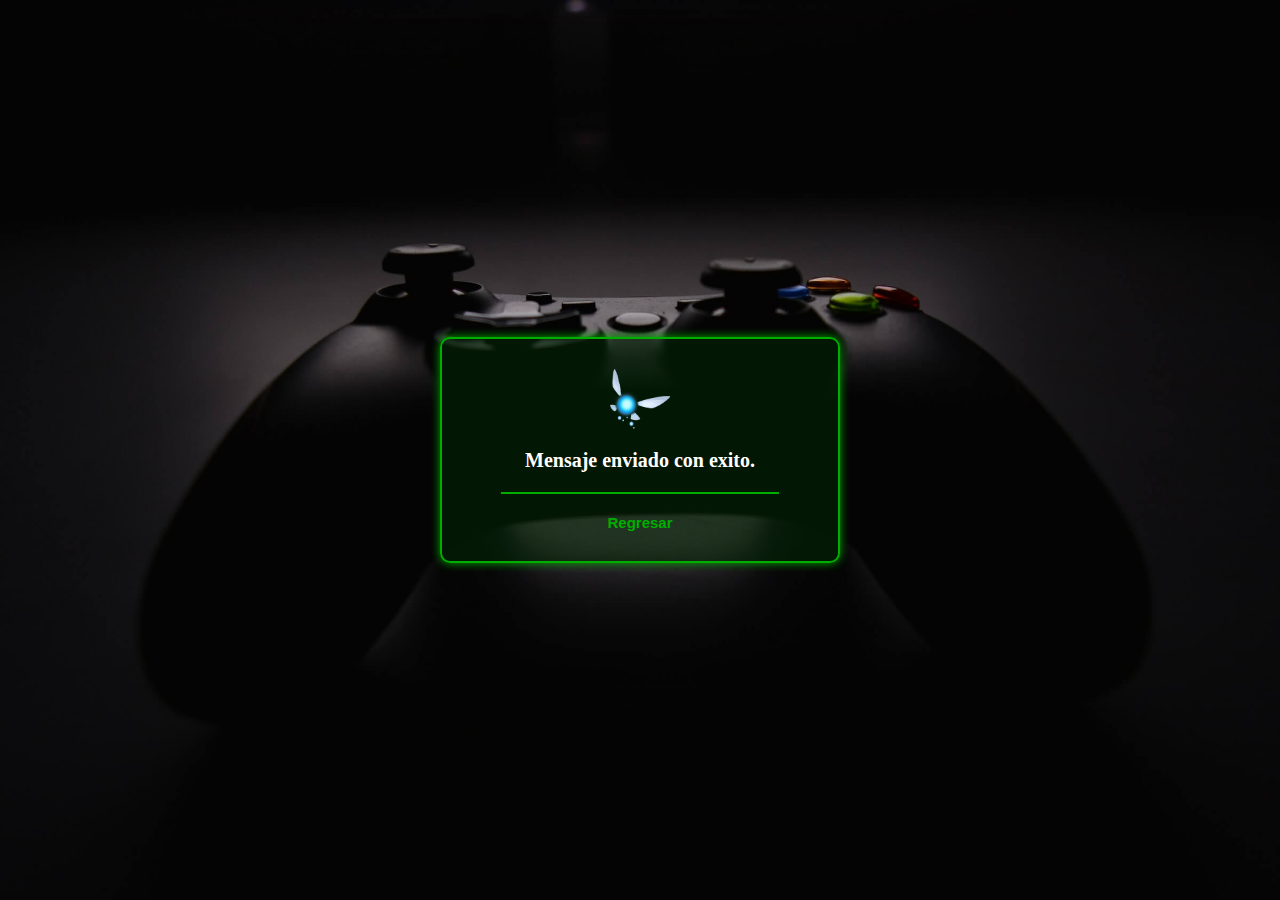
<file: enviar.html>
<!DOCTYPE html>
<html lang="en">
<head>
    <meta charset="UTF-8">
    <meta http-equiv="X-UA-Compatible" content="IE=edge">
    <meta name="viewport" content="width=device-width, initial-scale=1.0">
    <link rel="stylesheet" href="./css/main.css">
    <title>Document</title>
</head>
<body>
    <main class="main_container">
        <div class="container">
            <figure class="container_img">
                <img src="./img/ada.png" alt="ada" width="100%" height="100%">
            </figure>
            <h1 class="container_mensaje"> Mensaje enviado con exito. </h1>
            <hr class="container_linea">
            <a href="index.html"><h2 class="container_regresar"> Regresar </h2></a>
        </div>
    </main>
</body>
</html>
</file>
<file: css/main.css>
* {
  margin: 0;
  padding: 0;
  box-sizing: border-box;
  font-family: "Oswald", sans-serif;
}

html {
  scroll-behavior: smooth;
}

body {
  scroll-behavior: unset;
  background: #0c0c0c;
  background: rgb(44, 44, 44);
}

body::-webkit-scrollbar {
  width: 15px;
}

body::-webkit-scrollbar-thumb {
  background: rgb(45, 218, 45);
  border-radius: 20px;
  height: 100px;
}

body::-webkit-scrollbar-thumb:hover {
  background: rgb(2, 89, 17);
  height: 150px;
}

.grid_container {
  width: 100%;
  max-width: 1440px;
  margin: auto;
  background: #0c0c0c;
  display: grid;
  overflow: hidden;
  grid-template-columns: 1fr;
  grid-template-rows: auto;
  grid-template-areas: "grid_headerDesktop" "grid_section_one" "grid_section_two" "grid_section_three" "grid_section_four" "grid_section_five" "grid_section_contact" "grid_footer";
}
.grid_container .grid_headerDesktop {
  width: 100%;
  height: 120px;
  grid-area: grid_headerDesktop;
  overflow: hidden;
}
.grid_container .grid_section_one {
  width: 100%;
  grid-area: grid_section_one;
}
.grid_container .grid_section_two {
  width: 100%;
  background: #0c0c0c;
  grid-area: grid_section_two;
}
.grid_container .grid_section_three {
  width: 100%;
  grid-area: grid_section_three;
  background-image: url(../img/gamer2.jpg);
  background-size: 100% 100%;
  background-attachment: fixed;
}
.grid_container .grid_section_four {
  width: 100%;
  grid-area: grid_section_four;
}
.grid_container .grid_section_five {
  width: 100%;
  grid-area: grid_section_five;
}
.grid_container .grid_section_contact {
  width: 100%;
  grid-area: grid_section_contact;
}
.grid_container .grid_footer {
  width: 100%;
  grid-area: grid_footer;
}

.cont_headerDesktop {
  width: 100%;
  padding: 10px 30px;
  background: rgba(0, 0, 0, 0.8941176471);
  box-shadow: 0px 2px 10px rgb(10, 255, 10);
  z-index: 100;
  display: flex;
  flex-direction: row;
  justify-content: space-between;
  align-items: center;
  position: fixed;
  left: 0;
  top: 0;
  right: 0;
}
.cont_headerDesktop .cont_headerDesktop_logo {
  width: 230px;
  height: 100px;
  padding: 5px 0px;
}
.cont_headerDesktop .cont_headerDesktop_menu {
  width: 750px;
  padding: 5px 0px;
  display: flex;
  flex-direction: row;
  justify-content: space-around;
  align-items: center;
}
.cont_headerDesktop .cont_headerDesktop_menu .cont_headerDesktop_menu_box {
  padding: 5px;
  display: flex;
  flex-direction: row;
  justify-content: space-between;
  align-items: center;
}
.cont_headerDesktop .cont_headerDesktop_menu .cont_headerDesktop_menu_box .cont_headerDesktop_menu_li {
  width: auto;
  text-align: center;
  padding: 5px 10px;
  list-style: none;
  border-right: 1px solid white;
}
.cont_headerDesktop .cont_headerDesktop_menu .cont_headerDesktop_menu_box .cont_headerDesktop_menu_li .cont_headerDesktop_menu_li_a1 {
  text-decoration: none;
  color: #c1c1ec;
  transition: 0.3s all;
}
.cont_headerDesktop .cont_headerDesktop_menu .cont_headerDesktop_menu_box .cont_headerDesktop_menu_li .cont_headerDesktop_menu_li_a1:hover {
  color: greenyellow;
}
.cont_headerDesktop .cont_headerDesktop_menu .cont_headerDesktop_menu_box .cont_headerDesktop_menu_li .cont_headerDesktop_menu_li_a2 {
  text-decoration: none;
  color: #c1c1ec;
  transition: 0.3s all;
}
.cont_headerDesktop .cont_headerDesktop_menu .cont_headerDesktop_menu_box .cont_headerDesktop_menu_li .cont_headerDesktop_menu_li_a2:hover {
  color: orange;
}
.cont_headerDesktop .cont_headerDesktop_menu .cont_headerDesktop_menu_box .cont_headerDesktop_menu_li .cont_headerDesktop_menu_li_a3 {
  text-decoration: none;
  color: #c1c1ec;
  transition: 0.3s all;
}
.cont_headerDesktop .cont_headerDesktop_menu .cont_headerDesktop_menu_box .cont_headerDesktop_menu_li .cont_headerDesktop_menu_li_a3:hover {
  color: rgb(53, 177, 215);
}
.cont_headerDesktop .cont_headerDesktop_menu .cont_headerDesktop_menu_box .cont_headerDesktop_menu_li .cont_headerDesktop_menu_li_a4 {
  text-decoration: none;
  color: #c1c1ec;
  transition: 0.3s all;
}
.cont_headerDesktop .cont_headerDesktop_menu .cont_headerDesktop_menu_box .cont_headerDesktop_menu_li .cont_headerDesktop_menu_li_a4:hover {
  color: rgb(250, 26, 26);
}
.cont_headerDesktop .cont_headerDesktop_menu .cont_headerDesktop_menu_box .cont_headerDesktop_menu_li .cont_headerDesktop_menu_li_a5 {
  text-decoration: none;
  color: #c1c1ec;
  transition: 0.3s all;
}
.cont_headerDesktop .cont_headerDesktop_menu .cont_headerDesktop_menu_box .cont_headerDesktop_menu_li .cont_headerDesktop_menu_li_a5:hover {
  color: rgb(153, 19, 173);
}
.cont_headerDesktop .cont_headerDesktop_menu .cont_headerDesktop_menu_box .cont_headerDesktop_menu_li .cont_headerDesktop_menu_li_a6 {
  text-decoration: none;
  color: #c1c1ec;
  transition: 0.3s all;
}
.cont_headerDesktop .cont_headerDesktop_menu .cont_headerDesktop_menu_box .cont_headerDesktop_menu_li .cont_headerDesktop_menu_li_a6:hover {
  color: rgb(39, 74, 141);
}
.cont_headerDesktop .cont_headerDesktop_menu .cont_headerDesktop_menu_box .cont_headerDesktop_menu_icon {
  width: 30px;
  height: 30px;
  margin-left: 5px;
  display: flex;
  justify-content: center;
  align-items: center;
}
.cont_headerDesktop .cont_headerDesktop_button {
  width: 130px;
  padding: 10px 0px;
  background: black;
  color: white;
  border-radius: 10px;
  border: none;
  border-left: 2px solid #00ae00;
  border-right: 2px solid #00ae00;
  transition: 0.5s all;
  transition-delay: 0.2s;
}
.cont_headerDesktop .cont_headerDesktop_button:hover {
  background: #00ae00;
  cursor: pointer;
}
.cont_headerDesktop .cont_headerDesktop_btnRes {
  display: none;
}

/********************************************/
/*******************/
/*******************/
@media (min-width: 900px) and (max-width: 1024px) {
  .cont_headerDesktop {
    padding: 10px;
  }
  .cont_headerDesktop .cont_headerDesktop_logo {
    width: 180px;
    height: 90px;
    padding: 5px 0px;
  }
  .cont_headerDesktop .cont_headerDesktop_menu {
    width: auto;
    padding: 5px;
    display: flex;
    flex-direction: row;
    justify-content: space-around;
    align-items: center;
  }
  .cont_headerDesktop .cont_headerDesktop_menu .cont_headerDesktop_menu_box {
    padding: 5px;
    display: flex;
    flex-direction: row;
    justify-content: space-between;
    align-items: center;
  }
  .cont_headerDesktop .cont_headerDesktop_menu .cont_headerDesktop_menu_box .cont_headerDesktop_menu_li {
    width: auto;
    text-align: center;
    padding: 5px 10px;
    list-style: none;
    border-right: 1px solid white;
  }
  .cont_headerDesktop .cont_headerDesktop_menu .cont_headerDesktop_menu_box .cont_headerDesktop_menu_li .cont_headerDesktop_menu_li_a1 {
    text-decoration: none;
    color: #c1c1ec;
    transition: 0.3s all;
  }
  .cont_headerDesktop .cont_headerDesktop_menu .cont_headerDesktop_menu_box .cont_headerDesktop_menu_li .cont_headerDesktop_menu_li_a2 {
    text-decoration: none;
    color: #c1c1ec;
    transition: 0.3s all;
  }
  .cont_headerDesktop .cont_headerDesktop_menu .cont_headerDesktop_menu_box .cont_headerDesktop_menu_li .cont_headerDesktop_menu_li_a3 {
    text-decoration: none;
    color: #c1c1ec;
    transition: 0.3s all;
  }
  .cont_headerDesktop .cont_headerDesktop_menu .cont_headerDesktop_menu_box .cont_headerDesktop_menu_li .cont_headerDesktop_menu_li_a4 {
    text-decoration: none;
    color: #c1c1ec;
    transition: 0.3s all;
  }
  .cont_headerDesktop .cont_headerDesktop_menu .cont_headerDesktop_menu_box .cont_headerDesktop_menu_li .cont_headerDesktop_menu_li_a5 {
    text-decoration: none;
    color: #c1c1ec;
    transition: 0.3s all;
  }
  .cont_headerDesktop .cont_headerDesktop_menu .cont_headerDesktop_menu_box .cont_headerDesktop_menu_li .cont_headerDesktop_menu_li_a6 {
    text-decoration: none;
    color: #c1c1ec;
    transition: 0.3s all;
  }
  .cont_headerDesktop .cont_headerDesktop_menu .cont_headerDesktop_menu_box .cont_headerDesktop_menu_icon {
    width: 30px;
    height: 30px;
    margin-left: 5px;
    display: flex;
    justify-content: center;
    align-items: center;
  }
  .cont_headerDesktop .cont_headerDesktop_button {
    display: none;
  }
}
/********************************************/
/*******************/
/*******************/
@media (min-width: 320px) and (max-width: 899px) {
  .cont_headerDesktop {
    padding: 10px;
    position: fixed;
  }
  .cont_headerDesktop .cont_headerDesktop_logo {
    width: 180px;
    height: 90px;
    padding: 5px 0px;
  }
  .cont_headerDesktop .cont_headerDesktop_menu {
    width: 100%;
    height: 83vh;
    padding: 20px 0px;
    display: flex;
    flex-direction: column;
    justify-content: space-around;
    align-items: center;
    position: absolute;
    top: 110px;
    left: -100%;
    z-index: 1000;
    background: rgba(0, 0, 0, 0.8941176471);
    transition: 0.5s all;
    opacity: 0;
  }
  .cont_headerDesktop .cont_headerDesktop_menu .cont_headerDesktop_menu_box {
    width: 100%;
    height: 20vh;
    display: flex;
    flex-direction: row;
    margin-bottom: 5px;
    flex-direction: row-reverse;
    justify-content: center;
    align-items: center;
    padding: 5px;
  }
  .cont_headerDesktop .cont_headerDesktop_menu .cont_headerDesktop_menu_box .cont_headerDesktop_menu_li {
    width: 150px;
    text-align: center;
    padding: 5px 10px;
    list-style: none;
    border-right: 3px solid white;
    background: linear-gradient(green, black);
    border-radius: 10px;
    border: none;
    margin-left: 10px;
  }
  .cont_headerDesktop .cont_headerDesktop_menu .cont_headerDesktop_menu_box .cont_headerDesktop_menu_li .cont_headerDesktop_menu_li_a1 {
    text-decoration: none;
    color: #c1c1ec;
    transition: 0.3s all;
  }
  .cont_headerDesktop .cont_headerDesktop_menu .cont_headerDesktop_menu_box .cont_headerDesktop_menu_li .cont_headerDesktop_menu_li_a2 {
    text-decoration: none;
    color: #c1c1ec;
    transition: 0.3s all;
  }
  .cont_headerDesktop .cont_headerDesktop_menu .cont_headerDesktop_menu_box .cont_headerDesktop_menu_li .cont_headerDesktop_menu_li_a3 {
    text-decoration: none;
    color: #c1c1ec;
    transition: 0.3s all;
  }
  .cont_headerDesktop .cont_headerDesktop_menu .cont_headerDesktop_menu_box .cont_headerDesktop_menu_li .cont_headerDesktop_menu_li_a4 {
    text-decoration: none;
    color: #c1c1ec;
    transition: 0.3s all;
  }
  .cont_headerDesktop .cont_headerDesktop_menu .cont_headerDesktop_menu_box .cont_headerDesktop_menu_li .cont_headerDesktop_menu_li_a5 {
    text-decoration: none;
    color: #c1c1ec;
    transition: 0.3s all;
  }
  .cont_headerDesktop .cont_headerDesktop_menu .cont_headerDesktop_menu_box .cont_headerDesktop_menu_li .cont_headerDesktop_menu_li_a6 {
    text-decoration: none;
    color: #c1c1ec;
    transition: 0.3s all;
  }
  .cont_headerDesktop .cont_headerDesktop_menu .cont_headerDesktop_menu_box .cont_headerDesktop_menu_icon {
    width: 30px;
    height: 30px;
    margin-left: 5px;
    display: flex;
    justify-content: center;
    align-items: center;
  }
  .cont_headerDesktop .cont_headerDesktop_menu_JS {
    left: 0;
    opacity: 1;
  }
  .cont_headerDesktop .cont_headerDesktop_button {
    width: 60px;
    display: block;
  }
  .cont_headerDesktop .cont_headerDesktop_btnRes {
    display: block;
  }
}
.cont_sectionOne {
  width: 100%;
  height: 850px;
  position: relative;
  overflow: hidden;
}
.cont_sectionOne .cont_sectionOne_fondo {
  width: 100%;
  height: 100%;
  background-image: url(../img/fondo_videos.jpg);
  background-size: 100% 100%;
  background-attachment: fixed;
}
.cont_sectionOne .cont_sectionOne_opacity {
  width: 100%;
  height: 100%;
  background: rgba(0, 0, 0, 0.662);
  position: absolute;
  top: 0;
  padding: 80px 0px;
}
.cont_sectionOne .cont_sectionOne_opacity .cont_sectionOne_opacity_title {
  width: 80%;
  padding: 10px 0px;
  text-align: center;
  margin: auto;
  color: rgba(51, 239, 37, 0.824);
  font-family: "Orbitron", sans-serif;
  font-size: 200px;
  line-height: 160px;
  text-shadow: 2px 7px 3px rgba(8, 8, 8, 0.737);
}
.cont_sectionOne .cont_sectionOne_opacity .cont_sectionOne_opacity_parrafo {
  margin: 50px auto;
  width: 70%;
  color: rgb(255, 255, 255);
  text-align: center;
  font-family: "Orbitron", sans-serif;
  font-weight: 400;
  font-size: 25px;
  animation-duration: 1s;
  animation-delay: 0.5s;
}
.cont_sectionOne .cont_sectionOne_opacity .cont_sectionOne_opacity_parrafo .as {
  color: #00ae00;
  font-family: "Orbitron", sans-serif;
}
.cont_sectionOne .cont_sectionOne_opacity .cont_sectionOne_opacity_iconos {
  width: 18%;
  padding: 5px 0px;
  margin: auto;
  display: flex;
  flex-direction: row;
  justify-content: space-around;
  align-items: center;
}
.cont_sectionOne .cont_sectionOne_opacity .cont_sectionOne_opacity_iconos .cont_sectionOne_opacity_iconos_circle {
  width: 40px;
  height: 40px;
  border-radius: 50%;
  transition: 0.2s linear;
  animation-delay: 0.5s;
}
.cont_sectionOne .cont_sectionOne_opacity .cont_sectionOne_opacity_iconos .cont_sectionOne_opacity_iconos_circle:hover {
  box-shadow: 0px 0px 10px rgb(0, 217, 246);
}
.cont_sectionOne .cont_sectionOne_opacity .cont_sectionOne_opacity_recta {
  width: 100%;
  position: absolute;
  bottom: -5px;
}

/***************************************/
/***********************/
/**************************************/
@media (min-width: 900px) and (max-width: 1024px) {
  .cont_sectionOne {
    width: 100%;
    height: 850px;
    position: relative;
    overflow: hidden;
  }
  .cont_sectionOne .cont_sectionOne_fondo {
    width: 100%;
    height: 100%;
    background-image: url(../img/fondo_videos.jpg);
    background-size: 100% 100%;
    background-attachment: fixed;
  }
  .cont_sectionOne .cont_sectionOne_opacity {
    width: 100%;
    height: 100%;
    background: rgba(0, 0, 0, 0.662);
    position: absolute;
    top: 0;
    padding: 80px 0px;
  }
  .cont_sectionOne .cont_sectionOne_opacity .cont_sectionOne_opacity_title {
    font-size: 180px;
    width: 100%;
    padding: 10px 0px;
    text-align: center;
    margin: auto;
    line-height: 160px;
  }
  .cont_sectionOne .cont_sectionOne_opacity .cont_sectionOne_opacity_parrafo {
    margin: 40px auto;
    width: 70%;
    text-align: center;
    font-size: 25px;
  }
  .cont_sectionOne .cont_sectionOne_opacity .cont_sectionOne_opacity_iconos {
    width: 20%;
    padding: 5px 0px;
    margin: auto;
    display: flex;
    flex-direction: row;
    justify-content: space-around;
    align-items: center;
  }
  .cont_sectionOne .cont_sectionOne_opacity .cont_sectionOne_opacity_iconos .cont_sectionOne_opacity_iconos_circle {
    width: 35px;
    height: 35px;
    border-radius: 50%;
  }
  .cont_sectionOne .cont_sectionOne_opacity .cont_sectionOne_opacity_recta {
    width: 100%;
    position: absolute;
    bottom: -5px;
  }
}
/***************************************/
/***********************/
/**************************************/
@media (min-width: 641px) and (max-width: 899px) {
  .cont_sectionOne {
    width: 100%;
    height: 650px;
    position: relative;
  }
  .cont_sectionOne .cont_sectionOne_fondo {
    width: 100%;
    height: 100%;
    background-image: url(../img/fondo_videos.jpg);
    background-size: 100% 100%;
  }
  .cont_sectionOne .cont_sectionOne_opacity {
    width: 100%;
    height: 100%;
    padding: 60px 0px;
    background: rgba(0, 0, 0, 0.662);
    position: absolute;
    top: 0;
  }
  .cont_sectionOne .cont_sectionOne_opacity .cont_sectionOne_opacity_title {
    font-size: 130px;
    width: 100%;
    padding: 10px 0px;
    text-align: center;
    margin: auto;
    line-height: 110px;
  }
  .cont_sectionOne .cont_sectionOne_opacity .cont_sectionOne_opacity_parrafo {
    margin: 40px auto;
    width: 70%;
    text-align: center;
    font-size: 20px;
  }
  .cont_sectionOne .cont_sectionOne_opacity .cont_sectionOne_opacity_iconos {
    width: 20%;
    padding: 5px 0px;
    margin: auto;
    display: flex;
    flex-direction: row;
    justify-content: space-around;
    align-items: center;
  }
  .cont_sectionOne .cont_sectionOne_opacity .cont_sectionOne_opacity_iconos .cont_sectionOne_opacity_iconos_circle {
    width: 30px;
    height: 30px;
    border-radius: 50%;
  }
  .cont_sectionOne .cont_sectionOne_opacity .cont_sectionOne_opacity_recta {
    width: 100%;
    position: absolute;
    bottom: -5px;
  }
}
/***************************************/
/***********************/
/**************************************/
@media (min-width: 481px) and (max-width: 640px) {
  .cont_sectionOne {
    width: 100%;
    height: 600px;
    position: relative;
  }
  .cont_sectionOne .cont_sectionOne_fondo {
    width: 100%;
    height: 100%;
    background-image: url(../img/fondo_videos.jpg);
    background-size: 100% 100%;
  }
  .cont_sectionOne .cont_sectionOne_opacity {
    width: 100%;
    height: 100%;
    padding: 60px 0px;
    background: rgba(0, 0, 0, 0.662);
    position: absolute;
    top: 0;
  }
  .cont_sectionOne .cont_sectionOne_opacity .cont_sectionOne_opacity_title {
    font-size: 90px;
    width: 100%;
    padding: 10px 0px;
    text-align: center;
    margin: auto;
    line-height: 80px;
  }
  .cont_sectionOne .cont_sectionOne_opacity .cont_sectionOne_opacity_parrafo {
    margin: 30px auto;
    width: 70%;
    text-align: center;
    font-size: 16px;
  }
  .cont_sectionOne .cont_sectionOne_opacity .cont_sectionOne_opacity_iconos {
    width: 30%;
    padding: 5px 0px;
    margin: auto;
    display: flex;
    flex-direction: row;
    justify-content: space-around;
    align-items: center;
  }
  .cont_sectionOne .cont_sectionOne_opacity .cont_sectionOne_opacity_iconos .cont_sectionOne_opacity_iconos_circle {
    width: 28px;
    height: 28px;
    border-radius: 50%;
  }
  .cont_sectionOne .cont_sectionOne_opacity .cont_sectionOne_opacity_recta {
    width: 100%;
    position: absolute;
    bottom: -5px;
  }
}
/***************************************/
/***********************/
/**************************************/
@media (min-width: 320px) and (max-width: 480px) {
  .cont_sectionOne {
    width: 100%;
    height: 600px;
    position: relative;
  }
  .cont_sectionOne .cont_sectionOne_fondo {
    width: 100%;
    height: 100%;
    background-image: url(../img/fondo_videos.jpg);
    background-size: 100% 100%;
  }
  .cont_sectionOne .cont_sectionOne_opacity {
    width: 100%;
    height: 100%;
    padding: 60px 0px;
    background: rgba(0, 0, 0, 0.662);
    position: absolute;
    top: 0;
  }
  .cont_sectionOne .cont_sectionOne_opacity .cont_sectionOne_opacity_title {
    font-size: 70px;
    width: 100%;
    padding: 10px 0px;
    text-align: center;
    margin: auto;
    line-height: 60px;
  }
  .cont_sectionOne .cont_sectionOne_opacity .cont_sectionOne_opacity_parrafo {
    margin: 20px auto;
    width: 70%;
    text-align: center;
    font-size: 16px;
  }
  .cont_sectionOne .cont_sectionOne_opacity .cont_sectionOne_opacity_iconos {
    width: 40%;
    padding: 5px 0px;
    margin: auto;
    display: flex;
    flex-direction: row;
    justify-content: space-around;
    align-items: center;
  }
  .cont_sectionOne .cont_sectionOne_opacity .cont_sectionOne_opacity_iconos .cont_sectionOne_opacity_iconos_circle {
    width: 28px;
    height: 28px;
    border-radius: 50%;
  }
  .cont_sectionOne .cont_sectionOne_opacity .cont_sectionOne_opacity_recta {
    width: 100%;
    position: absolute;
    bottom: -5px;
  }
}
.contSectionTwo {
  width: 90%;
  margin: auto;
  padding: 10px 0px;
  background: #0c0c0c;
  display: flex;
  flex-direction: row;
  flex-wrap: wrap;
  justify-content: space-between;
  align-items: center;
  overflow: hidden;
  position: relative;
}
.contSectionTwo .contSectionTwo_left {
  width: 480px;
  padding: 10px 0px;
  height: 500px;
  position: relative;
}
.contSectionTwo .contSectionTwo_left .contSectionTwo_left_title {
  font-family: "Orbitron", sans-serif;
  font-weight: 700;
  font-size: 70px;
  position: relative;
  z-index: 10;
  line-height: 65px;
  color: rgb(251, 33, 33);
  animation-duration: 1s;
  animation-delay: 0.2s;
}
.contSectionTwo .contSectionTwo_left .contSectionTwo_left_parrafo {
  margin-top: 60px;
  color: rgb(255, 255, 255);
  position: relative;
  z-index: 10;
  font-family: "Orbitron", sans-serif;
  font-weight: 400;
  animation-duration: 1s;
  animation-delay: 0.5s;
  font-size: 20px;
  line-height: 30px;
}
.contSectionTwo .contSectionTwo_left .contSectionTwo_left_buton {
  margin-top: 50px;
  width: 250px;
  padding: 10px 0px;
  border: none;
  background: rgb(28, 222, 20);
  background: linear-gradient(120deg, rgb(28, 222, 20) 4%, rgba(2, 1, 20, 0.8608485631) 56%);
  border-radius: 20px;
  position: relative;
  z-index: 10;
  display: flex;
  justify-content: center;
  align-items: center;
  transition: 0.5s all;
  animation-duration: 1s;
  animation-delay: 0.9s;
}
.contSectionTwo .contSectionTwo_left .contSectionTwo_left_buton .text {
  color: white;
  text-transform: uppercase;
  text-decoration: none;
}
.contSectionTwo .contSectionTwo_left .contSectionTwo_left_buton .imgh {
  margin-left: 10px;
  width: 25px;
  height: 25px;
}
.contSectionTwo .contSectionTwo_left .contSectionTwo_left_buton:hover {
  background: rgb(2, 1, 20);
  background: linear-gradient(120deg, rgba(2, 1, 20, 0.8608485631) 47%, rgb(28, 222, 20) 66%);
  cursor: pointer;
}
.contSectionTwo .contSectionTwo_left .contSectionTwo_amarillo {
  position: absolute;
  top: 50px;
  left: calc(50% - 50px);
  width: 100px;
  height: 100px;
  transition: 0.5s all;
  border-radius: 50%;
  animation: brillarAmarillo;
  animation-duration: 3s;
  animation-timing-function: ease-in-out;
  animation-fill-mode: both;
  animation-iteration-count: infinite;
  animation-direction: alternate;
}
@keyframes brillarAmarillo {
  0% {
    box-shadow: 0px 0px 10px rgb(255, 255, 0);
  }
  100% {
    box-shadow: 0px 0px 50px rgb(255, 255, 0);
  }
}
.contSectionTwo .contSectionTwo_left .contSectionTwo_violeta {
  position: absolute;
  top: 120px;
  left: 50px;
  width: 100px;
  height: 100px;
  border-radius: 50%;
  animation: brillarVioleta;
  animation-duration: 5s;
  animation-timing-function: ease-in-out;
  animation-fill-mode: both;
  animation-iteration-count: infinite;
  animation-direction: alternate;
}
@keyframes brillarVioleta {
  0% {
    box-shadow: 0px 0px 10px rgb(255, 42, 255);
  }
  100% {
    box-shadow: 0px 0px 50px rgb(255, 0, 255);
  }
}
.contSectionTwo .contSectionTwo_left .contSectionTwo_naranja {
  position: absolute;
  bottom: 120px;
  left: 50px;
  width: 100px;
  height: 100px;
  border-radius: 50%;
  animation: brillarNaranja;
  animation-duration: 4s;
  animation-timing-function: ease-in-out;
  animation-fill-mode: both;
  animation-iteration-count: infinite;
  animation-direction: alternate;
}
@keyframes brillarNaranja {
  0% {
    box-shadow: 0px 0px 10px rgb(255, 166, 0);
  }
  100% {
    box-shadow: 0px 0px 50px rgb(255, 166, 0);
  }
}
.contSectionTwo .contSectionTwo_left .contSectionTwo_verde {
  position: absolute;
  right: 50px;
  top: 120px;
  width: 100px;
  height: 100px;
  border-radius: 50%;
  animation: brillarVerde;
  animation-duration: 1s;
  animation-timing-function: ease-in-out;
  animation-fill-mode: both;
  animation-iteration-count: infinite;
  animation-direction: alternate;
}
@keyframes brillarVerde {
  0% {
    box-shadow: 0px 0px 10px rgb(0, 255, 0);
  }
  100% {
    box-shadow: 0px 0px 50px green;
  }
}
.contSectionTwo .contSectionTwo_left .contSectionTwo_rojo {
  position: absolute;
  right: 50px;
  bottom: 120px;
  width: 100px;
  height: 100px;
  border-radius: 50%;
  animation: brillarRojo;
  animation-duration: 4s;
  animation-timing-function: ease-in-out;
  animation-fill-mode: both;
  animation-iteration-count: infinite;
  animation-direction: alternate;
}
@keyframes brillarRojo {
  0% {
    box-shadow: 0px 0px 10px rgb(255, 0, 0);
  }
  100% {
    box-shadow: 0px 0px 50px rgb(167, 0, 0);
  }
}
.contSectionTwo .contSectionTwo_left .contSectionTwo_azul {
  position: absolute;
  left: calc(50% - 50px);
  bottom: 50px;
  width: 100px;
  height: 100px;
  border-radius: 50%;
  animation: brillarAzul;
  animation-duration: 1.5s;
  animation-timing-function: ease-in-out;
  animation-fill-mode: both;
  animation-iteration-count: infinite;
  animation-direction: alternate;
}
@keyframes brillarAzul {
  0% {
    box-shadow: 0px 0px 10px blue;
  }
  100% {
    box-shadow: 0px 0px 50px blue;
  }
}
.contSectionTwo .contSectionTwo_right {
  width: 600px;
  height: 100%;
  padding: 10px 0px;
  position: relative;
  z-index: 10;
}
.contSectionTwo .contSectionTwo_right .contSectionTwo_right_image {
  animation-duration: 1s;
  animation-delay: 1.2s;
}
.contSectionTwo .contSectionTwo_right_flotante {
  width: 300px;
  height: 100%;
  background: linear-gradient(transparent, red);
  box-shadow: 0px 0px 100px red;
  position: absolute;
  right: 0;
}

/*********************************/
/*************/
/*********************************/
@media (min-width: 900px) and (max-width: 1200px) {
  .contSectionTwo {
    width: 100%;
    margin: auto;
    padding: 50px 20px;
    background: #0c0c0c;
    display: flex;
    flex-direction: row;
    flex-wrap: wrap;
    justify-content: space-around;
    align-items: center;
    overflow: hidden;
    position: relative;
  }
  .contSectionTwo .contSectionTwo_left {
    width: 450px;
    padding: 10px 0px;
    height: 100%;
    position: relative;
  }
  .contSectionTwo .contSectionTwo_left .contSectionTwo_left_title {
    font-family: "Orbitron", sans-serif;
    font-weight: 700;
    font-size: 70px;
    position: relative;
    z-index: 10;
    line-height: 65px;
    color: rgb(251, 33, 33);
    animation-duration: 1s;
    animation-delay: 0.2s;
  }
  .contSectionTwo .contSectionTwo_left .contSectionTwo_left_parrafo {
    margin-top: 60px;
    color: rgb(255, 255, 255);
    position: relative;
    z-index: 10;
    font-family: "Orbitron", sans-serif;
    font-weight: 400;
    animation-duration: 1s;
    animation-delay: 0.5s;
    font-size: 20px;
    line-height: 30px;
  }
  .contSectionTwo .contSectionTwo_left .contSectionTwo_left_buton {
    margin-top: 50px;
    width: 250px;
    padding: 10px 0px;
    border: none;
    background: rgb(28, 222, 20);
    background: linear-gradient(120deg, rgb(28, 222, 20) 4%, rgba(2, 1, 20, 0.8608485631) 56%);
    border-radius: 20px;
    position: relative;
    z-index: 10;
    display: flex;
    justify-content: center;
    align-items: center;
    transition: 0.5s all;
    animation-duration: 1s;
    animation-delay: 0.9s;
  }
  .contSectionTwo .contSectionTwo_left .contSectionTwo_left_buton .text {
    color: white;
    text-transform: uppercase;
    text-decoration: none;
  }
  .contSectionTwo .contSectionTwo_left .contSectionTwo_left_buton .imgh {
    margin-left: 10px;
    width: 25px;
    height: 25px;
  }
  .contSectionTwo .contSectionTwo_left .contSectionTwo_left_buton:hover {
    background: rgb(2, 1, 20);
    background: linear-gradient(120deg, rgba(2, 1, 20, 0.8608485631) 47%, rgb(28, 222, 20) 66%);
    cursor: pointer;
  }
  .contSectionTwo .contSectionTwo_left .contSectionTwo_amarillo {
    position: absolute;
    top: 50px;
    left: calc(50% - 50px);
    width: 100px;
    height: 100px;
    transition: 0.5s all;
    border-radius: 50%;
    animation: brillarAmarillo;
    animation-duration: 3s;
    animation-timing-function: ease-in-out;
    animation-fill-mode: both;
    animation-iteration-count: infinite;
    animation-direction: alternate;
  }
  @keyframes brillarAmarillo {
    0% {
      box-shadow: 0px 0px 10px rgb(255, 255, 0);
    }
    100% {
      box-shadow: 0px 0px 50px rgb(255, 255, 0);
    }
  }
  .contSectionTwo .contSectionTwo_left .contSectionTwo_violeta {
    position: absolute;
    top: 120px;
    left: 50px;
    width: 100px;
    height: 100px;
    border-radius: 50%;
    animation: brillarVioleta;
    animation-duration: 5s;
    animation-timing-function: ease-in-out;
    animation-fill-mode: both;
    animation-iteration-count: infinite;
    animation-direction: alternate;
  }
  @keyframes brillarVioleta {
    0% {
      box-shadow: 0px 0px 10px rgb(255, 42, 255);
    }
    100% {
      box-shadow: 0px 0px 50px rgb(255, 0, 255);
    }
  }
  .contSectionTwo .contSectionTwo_left .contSectionTwo_naranja {
    position: absolute;
    bottom: 120px;
    left: 50px;
    width: 100px;
    height: 100px;
    border-radius: 50%;
    animation: brillarNaranja;
    animation-duration: 4s;
    animation-timing-function: ease-in-out;
    animation-fill-mode: both;
    animation-iteration-count: infinite;
    animation-direction: alternate;
  }
  @keyframes brillarNaranja {
    0% {
      box-shadow: 0px 0px 10px rgb(255, 166, 0);
    }
    100% {
      box-shadow: 0px 0px 50px rgb(255, 166, 0);
    }
  }
  .contSectionTwo .contSectionTwo_left .contSectionTwo_verde {
    position: absolute;
    right: 50px;
    top: 120px;
    width: 100px;
    height: 100px;
    border-radius: 50%;
    animation: brillarVerde;
    animation-duration: 1s;
    animation-timing-function: ease-in-out;
    animation-fill-mode: both;
    animation-iteration-count: infinite;
    animation-direction: alternate;
  }
  @keyframes brillarVerde {
    0% {
      box-shadow: 0px 0px 10px rgb(0, 255, 0);
    }
    100% {
      box-shadow: 0px 0px 50px green;
    }
  }
  .contSectionTwo .contSectionTwo_left .contSectionTwo_rojo {
    position: absolute;
    right: 50px;
    bottom: 120px;
    width: 100px;
    height: 100px;
    border-radius: 50%;
    animation: brillarRojo;
    animation-duration: 4s;
    animation-timing-function: ease-in-out;
    animation-fill-mode: both;
    animation-iteration-count: infinite;
    animation-direction: alternate;
  }
  @keyframes brillarRojo {
    0% {
      box-shadow: 0px 0px 10px rgb(255, 0, 0);
    }
    100% {
      box-shadow: 0px 0px 50px rgb(167, 0, 0);
    }
  }
  .contSectionTwo .contSectionTwo_left .contSectionTwo_azul {
    position: absolute;
    left: calc(50% - 50px);
    bottom: 50px;
    width: 100px;
    height: 100px;
    border-radius: 50%;
    animation: brillarAzul;
    animation-duration: 1.5s;
    animation-timing-function: ease-in-out;
    animation-fill-mode: both;
    animation-iteration-count: infinite;
    animation-direction: alternate;
  }
  @keyframes brillarAzul {
    0% {
      box-shadow: 0px 0px 10px blue;
    }
    100% {
      box-shadow: 0px 0px 50px blue;
    }
  }
  .contSectionTwo .contSectionTwo_right {
    width: 45%;
    height: 100%;
    padding: 10px 0px;
    position: relative;
    z-index: 10;
  }
  .contSectionTwo .contSectionTwo_right .contSectionTwo_right_image {
    animation-duration: 1s;
    animation-delay: 0.5s;
  }
  .contSectionTwo .contSectionTwo_right_flotante {
    width: 300px;
    height: 100%;
    background: linear-gradient(transparent, red);
    box-shadow: 0px 0px 100px red;
    position: absolute;
    right: 0;
  }
}
/*********************************/
/*************/
/*********************************/
@media (min-width: 770px) and (max-width: 899px) {
  .contSectionTwo {
    width: 100%;
    margin: auto;
    padding: 100px 20px;
    background: #0c0c0c;
    display: flex;
    flex-direction: row;
    flex-wrap: wrap;
    justify-content: space-between;
    align-items: center;
    overflow: hidden;
    position: relative;
  }
  .contSectionTwo .contSectionTwo_left {
    width: 420px;
    padding: 10px 0px;
    height: 470px;
    position: relative;
  }
  .contSectionTwo .contSectionTwo_left .contSectionTwo_left_title {
    font-family: "Orbitron", sans-serif;
    font-weight: 700;
    font-size: 60px;
    position: relative;
    z-index: 10;
    line-height: 65px;
  }
  .contSectionTwo .contSectionTwo_left .contSectionTwo_left_parrafo {
    margin-top: 30px;
    color: rgb(255, 255, 255);
    position: relative;
    z-index: 10;
    font-family: "Orbitron", sans-serif;
    font-weight: 400;
    font-size: 16px;
    line-height: 22px;
  }
  .contSectionTwo .contSectionTwo_left .contSectionTwo_left_buton {
    margin-top: 30px;
    width: 250px;
    padding: 10px 0px;
    position: relative;
    z-index: 10;
    display: flex;
    justify-content: center;
    align-items: center;
    transition: 0.5s all;
    animation-duration: 1s;
    animation-delay: 0.9s;
  }
  .contSectionTwo .contSectionTwo_left .contSectionTwo_left_buton .text {
    color: white;
    text-transform: uppercase;
    text-decoration: none;
  }
  .contSectionTwo .contSectionTwo_left .contSectionTwo_left_buton .imgh {
    margin-left: 10px;
    width: 25px;
    height: 25px;
  }
  .contSectionTwo .contSectionTwo_left .contSectionTwo_amarillo {
    position: absolute;
    top: 50px;
    left: calc(50% - 50px);
    width: 100px;
    height: 100px;
    transition: 0.5s all;
    border-radius: 50%;
    animation: brillarAmarillo;
    animation-duration: 3s;
    animation-timing-function: ease-in-out;
    animation-fill-mode: both;
    animation-iteration-count: infinite;
    animation-direction: alternate;
  }
  @keyframes brillarAmarillo {
    0% {
      box-shadow: 0px 0px 10px rgb(255, 255, 0);
    }
    100% {
      box-shadow: 0px 0px 50px rgb(255, 255, 0);
    }
  }
  .contSectionTwo .contSectionTwo_left .contSectionTwo_violeta {
    position: absolute;
    top: 120px;
    left: 50px;
    width: 100px;
    height: 100px;
    border-radius: 50%;
    animation: brillarVioleta;
    animation-duration: 5s;
    animation-timing-function: ease-in-out;
    animation-fill-mode: both;
    animation-iteration-count: infinite;
    animation-direction: alternate;
  }
  @keyframes brillarVioleta {
    0% {
      box-shadow: 0px 0px 10px rgb(255, 42, 255);
    }
    100% {
      box-shadow: 0px 0px 50px rgb(255, 0, 255);
    }
  }
  .contSectionTwo .contSectionTwo_left .contSectionTwo_naranja {
    position: absolute;
    bottom: 120px;
    left: 50px;
    width: 100px;
    height: 100px;
    border-radius: 50%;
    animation: brillarNaranja;
    animation-duration: 4s;
    animation-timing-function: ease-in-out;
    animation-fill-mode: both;
    animation-iteration-count: infinite;
    animation-direction: alternate;
  }
  @keyframes brillarNaranja {
    0% {
      box-shadow: 0px 0px 10px rgb(255, 166, 0);
    }
    100% {
      box-shadow: 0px 0px 50px rgb(255, 166, 0);
    }
  }
  .contSectionTwo .contSectionTwo_left .contSectionTwo_verde {
    position: absolute;
    right: 50px;
    top: 120px;
    width: 100px;
    height: 100px;
    border-radius: 50%;
    animation: brillarVerde;
    animation-duration: 1s;
    animation-timing-function: ease-in-out;
    animation-fill-mode: both;
    animation-iteration-count: infinite;
    animation-direction: alternate;
  }
  @keyframes brillarVerde {
    0% {
      box-shadow: 0px 0px 10px rgb(0, 255, 0);
    }
    100% {
      box-shadow: 0px 0px 50px green;
    }
  }
  .contSectionTwo .contSectionTwo_left .contSectionTwo_rojo {
    position: absolute;
    right: 50px;
    bottom: 120px;
    width: 100px;
    height: 100px;
    border-radius: 50%;
    animation: brillarRojo;
    animation-duration: 4s;
    animation-timing-function: ease-in-out;
    animation-fill-mode: both;
    animation-iteration-count: infinite;
    animation-direction: alternate;
  }
  @keyframes brillarRojo {
    0% {
      box-shadow: 0px 0px 10px rgb(255, 0, 0);
    }
    100% {
      box-shadow: 0px 0px 50px rgb(167, 0, 0);
    }
  }
  .contSectionTwo .contSectionTwo_left .contSectionTwo_azul {
    position: absolute;
    left: calc(50% - 50px);
    bottom: 50px;
    width: 100px;
    height: 100px;
    border-radius: 50%;
    animation: brillarAzul;
    animation-duration: 1.5s;
    animation-timing-function: ease-in-out;
    animation-fill-mode: both;
    animation-iteration-count: infinite;
    animation-direction: alternate;
  }
  @keyframes brillarAzul {
    0% {
      box-shadow: 0px 0px 10px blue;
    }
    100% {
      box-shadow: 0px 0px 50px blue;
    }
  }
  .contSectionTwo .contSectionTwo_right {
    width: 39%;
    height: 100%;
    padding: 10px 0px;
    position: relative;
    z-index: 10;
  }
  .contSectionTwo .contSectionTwo_right .contSectionTwo_right_image {
    animation-duration: 0.5s;
  }
  .contSectionTwo .contSectionTwo_right_flotante {
    display: none;
  }
}
/*********************************/
/*************/
/*********************************/
@media (min-width: 481px) and (max-width: 769px) {
  .contSectionTwo {
    width: 100%;
    margin: auto;
    padding: 50px 20px;
    background: #0c0c0c;
    display: flex;
    flex-direction: row;
    flex-wrap: wrap;
    justify-content: space-between;
    align-items: center;
    overflow: hidden;
    position: relative;
  }
  .contSectionTwo .contSectionTwo_left {
    width: 500px;
    margin: auto;
    padding: 10px 0px;
    height: 400px;
    position: relative;
  }
  .contSectionTwo .contSectionTwo_left .contSectionTwo_left_title {
    font-family: "Orbitron", sans-serif;
    font-weight: 700;
    font-size: 60px;
    position: relative;
    z-index: 10;
    line-height: 65px;
  }
  .contSectionTwo .contSectionTwo_left .contSectionTwo_left_parrafo {
    margin-top: 30px;
    color: rgb(255, 255, 255);
    position: relative;
    z-index: 10;
    font-family: "Orbitron", sans-serif;
    font-weight: 400;
    font-size: 16px;
    line-height: 22px;
  }
  .contSectionTwo .contSectionTwo_left .contSectionTwo_left_buton {
    margin-top: 30px;
    width: 200px;
    padding: 8px 0px;
    position: relative;
    z-index: 10;
    display: flex;
    justify-content: center;
    align-items: center;
    transition: 0.5s all;
    animation-duration: 1s;
    animation-delay: 0.9s;
  }
  .contSectionTwo .contSectionTwo_left .contSectionTwo_left_buton .text {
    color: white;
    text-transform: uppercase;
    text-decoration: none;
  }
  .contSectionTwo .contSectionTwo_left .contSectionTwo_left_buton .imgh {
    margin-left: 10px;
    width: 25px;
    height: 25px;
  }
  .contSectionTwo .contSectionTwo_left .contSectionTwo_amarillo {
    position: absolute;
    top: 50px;
    left: calc(50% - 35px);
    width: 70px;
    height: 70px;
    transition: 0.5s all;
    border-radius: 50%;
  }
  .contSectionTwo .contSectionTwo_left .contSectionTwo_violeta {
    position: absolute;
    top: 120px;
    left: 95px;
    width: 70px;
    height: 70px;
    border-radius: 50%;
  }
  .contSectionTwo .contSectionTwo_left .contSectionTwo_naranja {
    position: absolute;
    bottom: 120px;
    left: 95px;
    width: 70px;
    height: 70px;
    border-radius: 50%;
  }
  .contSectionTwo .contSectionTwo_left .contSectionTwo_verde {
    position: absolute;
    right: 95px;
    top: 120px;
    width: 70px;
    height: 70px;
    border-radius: 50%;
  }
  .contSectionTwo .contSectionTwo_left .contSectionTwo_rojo {
    position: absolute;
    right: 95px;
    bottom: 120px;
    width: 70px;
    height: 70px;
    border-radius: 50%;
  }
  .contSectionTwo .contSectionTwo_left .contSectionTwo_azul {
    position: absolute;
    left: calc(50% - 35px);
    bottom: 50px;
    width: 70px;
    height: 70px;
    border-radius: 50%;
  }
  .contSectionTwo .contSectionTwo_right {
    width: 80%;
    height: 80%;
    margin: auto;
    padding: 10px 0px;
    position: relative;
    z-index: 10;
  }
  .contSectionTwo .contSectionTwo_right .contSectionTwo_right_image {
    animation-duration: 0.5s;
  }
  .contSectionTwo .contSectionTwo_right_flotante {
    display: none;
  }
}
/*********************************/
/*************/
/*********************************/
@media (min-width: 320px) and (max-width: 480px) {
  .contSectionTwo {
    width: 100%;
    margin: auto;
    padding: 50px 20px;
    background: #0c0c0c;
    display: flex;
    flex-direction: row;
    flex-wrap: wrap;
    justify-content: space-between;
    align-items: center;
    overflow: hidden;
    position: relative;
  }
  .contSectionTwo .contSectionTwo_left {
    width: 100%;
    margin: auto;
    padding: 10px 0px;
    height: 400px;
    position: relative;
  }
  .contSectionTwo .contSectionTwo_left .contSectionTwo_left_title {
    font-family: "Orbitron", sans-serif;
    font-weight: 700;
    font-size: 45px;
    position: relative;
    z-index: 10;
    line-height: 65px;
  }
  .contSectionTwo .contSectionTwo_left .contSectionTwo_left_parrafo {
    margin-top: 10px;
    color: rgb(255, 255, 255);
    position: relative;
    z-index: 10;
    font-family: "Orbitron", sans-serif;
    font-weight: 400;
    font-size: 16px;
    line-height: 22px;
  }
  .contSectionTwo .contSectionTwo_left .contSectionTwo_left_buton {
    margin-top: 30px;
    width: 200px;
    padding: 6px 0px;
    position: relative;
    z-index: 10;
    display: flex;
    justify-content: center;
    align-items: center;
    transition: 0.5s all;
    animation-duration: 1s;
    animation-delay: 0.9s;
  }
  .contSectionTwo .contSectionTwo_left .contSectionTwo_left_buton .text {
    color: white;
    text-transform: uppercase;
    text-decoration: none;
  }
  .contSectionTwo .contSectionTwo_left .contSectionTwo_left_buton .imgh {
    margin-left: 10px;
    width: 25px;
    height: 25px;
  }
  .contSectionTwo .contSectionTwo_left .contSectionTwo_amarillo {
    position: absolute;
    top: 50px;
    left: calc(50% - 35px);
    width: 70px;
    height: 70px;
    transition: 0.5s all;
    border-radius: 50%;
  }
  .contSectionTwo .contSectionTwo_left .contSectionTwo_violeta {
    position: absolute;
    top: 120px;
    left: 40px;
    width: 70px;
    height: 70px;
    border-radius: 50%;
  }
  .contSectionTwo .contSectionTwo_left .contSectionTwo_naranja {
    position: absolute;
    bottom: 120px;
    left: 40px;
    width: 70px;
    height: 70px;
    border-radius: 50%;
  }
  .contSectionTwo .contSectionTwo_left .contSectionTwo_verde {
    position: absolute;
    right: 40px;
    top: 120px;
    width: 70px;
    height: 70px;
    border-radius: 50%;
  }
  .contSectionTwo .contSectionTwo_left .contSectionTwo_rojo {
    position: absolute;
    right: 40px;
    bottom: 120px;
    width: 70px;
    height: 70px;
    border-radius: 50%;
  }
  .contSectionTwo .contSectionTwo_left .contSectionTwo_azul {
    position: absolute;
    left: calc(50% - 35px);
    bottom: 50px;
    width: 70px;
    height: 70px;
    border-radius: 50%;
  }
  .contSectionTwo .contSectionTwo_right {
    width: 80%;
    height: 80%;
    margin: auto;
    padding: 10px 0px;
    position: relative;
    z-index: 10;
  }
  .contSectionTwo .contSectionTwo_right .contSectionTwo_right_image {
    animation-duration: 0.5s;
  }
  .contSectionTwo .contSectionTwo_right_flotante {
    display: none;
  }
}
.contSectionThree {
  width: 100%;
  margin: auto;
  display: flex;
  flex-direction: column;
  justify-content: flex-start;
  align-items: center;
}
.contSectionThree .contSectionThree_curva {
  width: 100%;
}
.contSectionThree .contSectionThree_title {
  color: white;
  font-size: 70px;
  font-family: "Orbitron", sans-serif;
}
.contSectionThree .contVideos {
  margin-top: 30px;
  width: 100%;
  padding: 10px 0px;
  display: flex;
  flex-direction: row;
  flex-wrap: wrap;
  justify-content: space-around;
  align-items: center;
}
.contSectionThree .contVideos .contSectionThree_media {
  width: 570px;
  margin-bottom: 10px;
  animation-duration: 0.2s;
  animation-delay: 0.5s;
}
.contSectionThree .contVideos .contSectionThree_media .contSectionThree_media_title {
  margin-top: 15px;
  margin-left: 5px;
  color: white;
  font-family: "Orbitron", sans-serif;
}
.contSectionThree .contSectionThree_curva2 {
  width: 100%;
  margin-bottom: -5px;
}

/********************************/
/***************/
/********************************/
@media (min-width: 900px) and (max-width: 1200px) {
  .contSectionThree {
    width: 100%;
    margin: auto;
    display: flex;
    flex-direction: column;
    justify-content: flex-start;
    align-items: center;
  }
  .contSectionThree .contSectionThree_curva {
    width: 100%;
  }
  .contSectionThree .contSectionThree_title {
    color: white;
    font-size: 70px;
    font-family: "Orbitron", sans-serif;
  }
  .contSectionThree .contVideos {
    margin-top: 30px;
    width: 100%;
    padding: 10px 0px;
    display: flex;
    flex-direction: row;
    flex-wrap: wrap;
    justify-content: space-around;
    align-items: center;
  }
  .contSectionThree .contVideos .contSectionThree_media {
    width: 430px;
    animation-duration: 0.2s;
    animation-delay: 0.5s;
  }
  .contSectionThree .contVideos .contSectionThree_media .contSectionThree_media_title {
    margin-top: 10px;
    color: white;
    font-family: "Orbitron", sans-serif;
  }
  .contSectionThree .contSectionThree_curva2 {
    width: 100%;
    margin-bottom: -5px;
  }
}
/********************************/
/***************/
/********************************/
@media (min-width: 641px) and (max-width: 899px) {
  .contSectionThree {
    width: 100%;
    margin: auto;
    display: flex;
    flex-direction: column;
    justify-content: flex-start;
    align-items: center;
  }
  .contSectionThree .contSectionThree_curva {
    width: 100%;
  }
  .contSectionThree .contSectionThree_title {
    width: 500px;
    line-height: 55px;
    text-align: center;
    color: white;
    font-size: 70px;
    font-family: "Orbitron", sans-serif;
  }
  .contSectionThree .contVideos {
    margin-top: 30px;
    width: 100%;
    padding: 10px 0px;
    display: flex;
    flex-direction: row;
    flex-wrap: wrap;
    justify-content: center;
    align-items: flex-start;
  }
  .contSectionThree .contVideos .contSectionThree_media {
    width: 290px;
    margin-left: 20px;
    animation-duration: 0.2s;
    animation-delay: 0.5s;
  }
  .contSectionThree .contVideos .contSectionThree_media .contSectionThree_media_title {
    margin-top: 10px;
    color: white;
    font-family: "Orbitron", sans-serif;
  }
  .contSectionThree .contSectionThree_curva2 {
    width: 100%;
    margin-bottom: -5px;
  }
}
/********************************/
/***************/
/********************************/
@media (min-width: 300px) and (max-width: 640px) {
  .contSectionThree {
    width: 100%;
    margin: auto;
    display: flex;
    flex-direction: column;
    justify-content: flex-start;
    align-items: center;
  }
  .contSectionThree .contSectionThree_curva {
    width: 100%;
  }
  .contSectionThree .contSectionThree_title {
    width: 75%;
    line-height: 45px;
    text-align: center;
    color: white;
    font-size: 50px;
    font-family: "Orbitron", sans-serif;
  }
  .contSectionThree .contVideos {
    margin-top: 30px;
    width: 100%;
    padding: 10px 0px;
    display: flex;
    flex-direction: column;
    flex-wrap: wrap;
    justify-content: center;
    align-items: center;
  }
  .contSectionThree .contVideos .contSectionThree_media {
    width: 95%;
    margin: 10px auto;
    animation-duration: 0.2s;
    animation-delay: 0.5s;
  }
  .contSectionThree .contVideos .contSectionThree_media .contSectionThree_media_title {
    margin-top: 10px;
    color: white;
    font-family: "Orbitron", sans-serif;
  }
  .contSectionThree .contSectionThree_curva2 {
    width: 100%;
    margin-bottom: -5px;
  }
}
.contSectionFour {
  width: 100%;
  padding: 50px 0px;
  background: #0c0c0c;
  overflow: hidden;
  position: relative;
}
.contSectionFour .contSectionFour_title {
  text-align: center;
  font-family: "Orbitron", sans-serif;
  color: white;
  font-size: 70px;
  position: relative;
  z-index: 10;
}
.contSectionFour .contSectionFour_contBox {
  margin-top: 30px;
  width: 100%;
  padding: 10px 0px;
  display: flex;
  flex-wrap: wrap;
  justify-content: space-around;
  align-items: center;
  position: relative;
  z-index: 10;
}
.contSectionFour .contSectionFour_contBox .contSectionFour_contBox_base {
  margin-top: 30px;
  width: 280px;
  height: 350px;
  position: relative;
  overflow: hidden;
  border-radius: 20px;
  animation-delay: 0.5s;
}
.contSectionFour .contSectionFour_contBox .contSectionFour_contBox_base .contSectionFour_contBox_base_imgFondo {
  width: 100%;
  height: 100%;
  border-radius: 20px;
  background: linear-gradient(transparent, rgb(1, 32, 1));
}
.contSectionFour .contSectionFour_contBox .contSectionFour_contBox_base .contSectionFour_contBox_base_cuadro {
  width: 100%;
  height: 100%;
  position: absolute;
  top: 0;
  opacity: 0;
  transition: 0.2s ease-in;
  border-radius: 20px;
  overflow: hidden;
}
.contSectionFour .contSectionFour_contBox .contSectionFour_contBox_base .contSectionFour_contBox_base_cuadro .contSectionFour_contBox_base_cuadro_img {
  width: 100%;
  height: 100%;
}
.contSectionFour .contSectionFour_contBox .contSectionFour_contBox_base .contSectionFour_contBox_base_cuadro .contSectionFour_contBox_base_cuadro_op {
  width: 100%;
  height: 100%;
  background: rgba(0, 0, 0, 0.703);
  padding: 50px 30px;
  position: absolute;
  top: 0;
}
.contSectionFour .contSectionFour_contBox .contSectionFour_contBox_base .contSectionFour_contBox_base_cuadro .contSectionFour_contBox_base_cuadro_op .contSectionFour_contBox_base_cuadro_op_title {
  color: #00ae00;
  font-family: "Orbitron", sans-serif;
  font-size: 30px;
  transition-property: opacity;
  transition-duration: 0.5s;
  transition-delay: 0.2s;
  opacity: 0;
}
.contSectionFour .contSectionFour_contBox .contSectionFour_contBox_base .contSectionFour_contBox_base_cuadro .contSectionFour_contBox_base_cuadro_op .contSectionFour_contBox_base_cuadro_op_parrafo {
  margin-top: 20px;
  color: white;
  width: 80%;
  transition-property: opacity;
  transition-duration: 0.8s;
  transition-delay: 0.5s;
  opacity: 0;
}
.contSectionFour .contSectionFour_contBox .contSectionFour_contBox_base .contSectionFour_contBox_base_cuadro .contSectionFour_contBox_base_cuadro_op .contSectionFour_contBox_base_cuadro_logo {
  width: 150px;
  height: 65px;
  position: absolute;
  right: 20px;
  bottom: 20px;
  transition-property: opacity;
  transition-duration: 0.5s;
  transition-delay: 0.7s;
  opacity: 0;
}
.contSectionFour .contSectionFour_contBox .contSectionFour_contBox_base .contSectionFour_contBox_base_cuadro:hover {
  opacity: 1;
  cursor: pointer;
  border: 2px solid #00ae00;
  border-radius: 20px;
}
.contSectionFour .contSectionFour_contBox .contSectionFour_contBox_base .contSectionFour_contBox_base_cuadro:hover .contSectionFour_contBox_base_cuadro_op .contSectionFour_contBox_base_cuadro_op_title {
  opacity: 1;
}
.contSectionFour .contSectionFour_contBox .contSectionFour_contBox_base .contSectionFour_contBox_base_cuadro:hover .contSectionFour_contBox_base_cuadro_op .contSectionFour_contBox_base_cuadro_op_parrafo {
  opacity: 1;
}
.contSectionFour .contSectionFour_contBox .contSectionFour_contBox_base .contSectionFour_contBox_base_cuadro:hover .contSectionFour_contBox_base_cuadro_op .contSectionFour_contBox_base_cuadro_logo {
  opacity: 1;
}
.contSectionFour .contSectionFour_contBox .contSectionFour_contBox_base:hover {
  box-shadow: 0px 2px 5px #00ae00;
}
.contSectionFour .contSectionFour_boxFlotante {
  width: 400px;
  height: 80%;
  background: linear-gradient(rgba(1, 255, 1, 0.811), transparent);
  position: absolute;
  top: 0;
  left: 0;
}
.contSectionFour .contSectionFour_boxFlotante2 {
  width: 400px;
  height: 80%;
  background: linear-gradient(transparent, rgba(1, 255, 1, 0.811));
  position: absolute;
  bottom: 0;
  right: 0;
}

/***************************************/
/**************************/
/*******************************************/
@media (min-width: 641px) and (max-width: 1024px) {
  .contSectionFour {
    width: 100%;
    padding: 50px 0px;
    background: #0c0c0c;
    overflow: hidden;
    position: relative;
  }
  .contSectionFour .contSectionFour_title {
    width: 50%;
    line-height: 60px;
    margin: auto;
    text-align: center;
    font-family: "Orbitron", sans-serif;
    color: white;
    font-size: 70px;
    position: relative;
    z-index: 10;
  }
  .contSectionFour .contSectionFour_contBox {
    margin-top: 30px;
    width: 100%;
    padding: 10px 0px;
    display: flex;
    flex-wrap: wrap;
    justify-content: space-around;
    align-items: center;
    position: relative;
    z-index: 10;
  }
  .contSectionFour .contSectionFour_contBox .contSectionFour_contBox_base {
    margin-top: 30px;
    width: 300px;
    height: 350px;
    position: relative;
    overflow: hidden;
    border-radius: 20px;
    animation-delay: 0.5s;
  }
  .contSectionFour .contSectionFour_boxFlotante {
    display: none;
  }
  .contSectionFour .contSectionFour_boxFlotante2 {
    display: none;
  }
}
/***************************************/
/**************************/
/*******************************************/
@media (min-width: 481px) and (max-width: 640px) {
  .contSectionFour {
    width: 100%;
    padding: 50px 10px;
    background: #0c0c0c;
    overflow: hidden;
    position: relative;
  }
  .contSectionFour .contSectionFour_title {
    width: 90%;
    line-height: 60px;
    margin: auto;
    text-align: center;
    font-family: "Orbitron", sans-serif;
    color: white;
    font-size: 70px;
    position: relative;
    z-index: 10;
  }
  .contSectionFour .contSectionFour_contBox {
    margin-top: 30px;
    width: 100%;
    padding: 10px 0px;
    display: flex;
    flex-wrap: wrap;
    justify-content: space-between;
    align-items: center;
    position: relative;
    z-index: 10;
  }
  .contSectionFour .contSectionFour_contBox .contSectionFour_contBox_base {
    margin-top: 30px;
    width: calc(50% - 10px);
    height: 320px;
    position: relative;
    overflow: hidden;
    border-radius: 20px;
    animation-delay: 0.5s;
  }
  .contSectionFour .contSectionFour_boxFlotante {
    display: none;
  }
  .contSectionFour .contSectionFour_boxFlotante2 {
    display: none;
  }
}
/***************************************/
/**************************/
/*******************************************/
@media (min-width: 320px) and (max-width: 480px) {
  .contSectionFour {
    width: 100%;
    padding: 50px 10px;
    background: #0c0c0c;
    overflow: hidden;
    position: relative;
  }
  .contSectionFour .contSectionFour_title {
    width: 90%;
    line-height: 45px;
    margin: auto;
    text-align: center;
    font-family: "Orbitron", sans-serif;
    color: white;
    font-size: 50px;
    position: relative;
    z-index: 10;
  }
  .contSectionFour .contSectionFour_contBox {
    margin-top: 10px;
    width: 100%;
    padding: 10px 0px;
    display: flex;
    flex-wrap: wrap;
    flex-direction: column;
    justify-content: space-between;
    align-items: center;
    position: relative;
    z-index: 10;
  }
  .contSectionFour .contSectionFour_contBox .contSectionFour_contBox_base {
    margin-top: 30px auto;
    width: calc(90% - 10px);
    height: calc(40% - 20px);
    position: relative;
    overflow: hidden;
    border-radius: 20px;
    animation-delay: 0.5s;
  }
  .contSectionFour .contSectionFour_boxFlotante {
    display: none;
  }
  .contSectionFour .contSectionFour_boxFlotante2 {
    display: none;
  }
}
.contSectionFive {
  width: 100%;
  padding: 0px;
  background: white;
  overflow: hidden;
}
.contSectionFive .contSectionFive_rectaTop {
  width: 100%;
}
.contSectionFive .contSectionFive_title {
  color: #0c0c0c;
  font-family: "Orbitron", sans-serif;
  font-size: 70px;
  text-align: center;
}
.contSectionFive .contSectionFive_contBox {
  width: 100%;
  margin: auto;
  padding: 30px 0px;
  display: flex;
  flex-direction: row;
  flex-wrap: wrap;
  justify-content: space-around;
  align-items: center;
  animation-duration: 1s;
  animation-delay: 0.6s;
}
.contSectionFive .contSectionFive_contBox .contSectionFive_contBox_block {
  width: 380px;
  height: 350px;
  margin-bottom: 50px;
  background: rgb(31, 31, 31);
  position: relative;
}
.contSectionFive .contSectionFive_contBox .contSectionFive_contBox_block .contSectionFive_contBox_blockImg {
  width: 100%;
  height: 100%;
  background: #0c0c0c;
  position: absolute;
}
.contSectionFive .contSectionFive_contBox .contSectionFive_contBox_block .contSectionFive_contBox_blockContbox {
  width: 100%;
  height: 100%;
  padding: 80px 50px;
  background: transparent;
  position: relative;
  z-index: 10px;
  opacity: 0;
  transition: 0.2s linear;
}
.contSectionFive .contSectionFive_contBox .contSectionFive_contBox_block .contSectionFive_contBox_blockContbox .contSectionFive_contBox_blockContbox_title {
  color: rgb(255, 255, 255);
  font-family: "Orbitron", sans-serif;
  position: relative;
  z-index: 10;
  font-size: 30px;
}
.contSectionFive .contSectionFive_contBox .contSectionFive_contBox_block .contSectionFive_contBox_blockContbox .contSectionFive_contBox_blockContbox_parrafo {
  margin-top: 15px;
  color: #c1c1ec;
  position: relative;
  z-index: 10;
  height: 110px;
}
.contSectionFive .contSectionFive_contBox .contSectionFive_contBox_block .contSectionFive_contBox_blockContbox .contSectionFive_contBox_blockContbox_btn {
  margin-top: 25px;
  width: 150px;
  padding: 8px 0px;
  border: none;
  background: rgb(28, 222, 20);
  background: linear-gradient(120deg, rgb(28, 222, 20) 4%, rgba(2, 1, 20, 0.8608485631) 56%);
  border-radius: 15px;
  position: relative;
  z-index: 10;
  color: white;
}
.contSectionFive .contSectionFive_contBox .contSectionFive_contBox_block .contSectionFive_contBox_blockContbox .contSectionFive_contBox_blockContbox_btn:hover {
  background: rgb(2, 1, 20);
  background: linear-gradient(120deg, rgba(2, 1, 20, 0.8608485631) 47%, rgb(28, 222, 20) 66%);
  cursor: pointer;
}
.contSectionFive .contSectionFive_contBox .contSectionFive_contBox_block .contSectionFive_contBox_blockContbox:hover {
  opacity: 1;
  background: rgba(0, 0, 0, 0.715);
  cursor: pointer;
}
.contSectionFive .contSectionFive_rectaBottom {
  width: 100%;
  margin-bottom: -5px;
}

/********************/
/***********/
/***************************/
@media (min-width: 601px) and (max-width: 769px) {
  .contSectionFive {
    width: 100%;
    padding: 0px;
    background: white;
    overflow: hidden;
  }
  .contSectionFive .contSectionFive_title {
    width: 100%;
    line-height: 55px;
    margin: auto;
    background: whitesmoke;
    color: #0c0c0c;
    font-family: "Orbitron", sans-serif;
    font-size: 70px;
    text-align: center;
  }
  .contSectionFive .contSectionFive_contBox {
    width: 100%;
    margin: auto;
    padding: 30px 0px;
    display: flex;
    flex-direction: row;
    flex-wrap: wrap;
    justify-content: space-around;
    align-items: center;
  }
  .contSectionFive .contSectionFive_contBox .contSectionFive_contBox_block {
    width: 290px;
    height: 350px;
    margin-bottom: 30px;
    background: rgb(31, 31, 31);
    position: relative;
  }
  .contSectionFive .contSectionFive_contBox .contSectionFive_contBox_block .contSectionFive_contBox_blockImg {
    width: 100%;
    height: 100%;
    background: #0c0c0c;
    position: absolute;
  }
  .contSectionFive .contSectionFive_contBox .contSectionFive_contBox_block .contSectionFive_contBox_blockContbox {
    width: 100%;
    height: 100%;
    padding: 70px 10px;
    background: transparent;
    position: relative;
    z-index: 10px;
    opacity: 0;
    transition: 0.2s linear;
  }
  .contSectionFive .contSectionFive_contBox .contSectionFive_contBox_block .contSectionFive_contBox_blockContbox .contSectionFive_contBox_blockContbox_title {
    color: rgb(255, 255, 255);
    font-family: "Orbitron", sans-serif;
    position: relative;
    z-index: 10;
    font-size: 30px;
  }
  .contSectionFive .contSectionFive_contBox .contSectionFive_contBox_block .contSectionFive_contBox_blockContbox .contSectionFive_contBox_blockContbox_parrafo {
    margin-top: 15px;
    color: #c1c1ec;
    position: relative;
    z-index: 10;
    height: initial;
    padding: 5px 0px;
  }
  .contSectionFive .contSectionFive_contBox .contSectionFive_contBox_block .contSectionFive_contBox_blockContbox .contSectionFive_contBox_blockContbox_btn {
    margin-top: 25px;
    width: 150px;
    padding: 8px 0px;
    border: none;
    background: rgb(28, 222, 20);
    background: linear-gradient(120deg, rgb(28, 222, 20) 4%, rgba(2, 1, 20, 0.8608485631) 56%);
    border-radius: 15px;
    position: relative;
    z-index: 10;
    color: white;
  }
}
/********************/
/***********/
/***************************/
@media (min-width: 320px) and (max-width: 600px) {
  .contSectionFive {
    width: 100%;
    padding: 0px;
    background: white;
    overflow: hidden;
  }
  .contSectionFive .contSectionFive_title {
    width: 100%;
    line-height: 45px;
    margin: auto;
    color: #0c0c0c;
    font-family: "Orbitron", sans-serif;
    font-size: 50px;
    text-align: center;
  }
  .contSectionFive .contSectionFive_contBox {
    width: 100%;
    margin: auto;
    padding: 30px 10px;
    display: flex;
    flex-direction: column;
    flex-wrap: wrap;
    justify-content: flex-start;
    align-items: center;
  }
  .contSectionFive .contSectionFive_contBox .contSectionFive_contBox_block {
    width: 100%;
    height: 370px;
    margin-bottom: 30px;
    background: rgb(31, 31, 31);
    position: relative;
  }
  .contSectionFive .contSectionFive_contBox .contSectionFive_contBox_block .contSectionFive_contBox_blockImg {
    width: 100%;
    height: 100%;
    background: #0c0c0c;
    position: absolute;
  }
  .contSectionFive .contSectionFive_contBox .contSectionFive_contBox_block .contSectionFive_contBox_blockContbox {
    width: 100%;
    height: 100%;
    padding: 70px 15px;
    background: rgba(0, 0, 0, 0.58);
    position: relative;
    z-index: 10px;
    opacity: 1;
    transition: 0.2s linear;
  }
  .contSectionFive .contSectionFive_contBox .contSectionFive_contBox_block .contSectionFive_contBox_blockContbox .contSectionFive_contBox_blockContbox_title {
    color: rgb(255, 255, 255);
    font-family: "Orbitron", sans-serif;
    position: relative;
    z-index: 10;
    font-size: 30px;
  }
  .contSectionFive .contSectionFive_contBox .contSectionFive_contBox_block .contSectionFive_contBox_blockContbox .contSectionFive_contBox_blockContbox_parrafo {
    margin-top: 15px;
    color: #c1c1ec;
    position: relative;
    z-index: 10;
    height: initial;
    padding: 5px 0px;
  }
  .contSectionFive .contSectionFive_contBox .contSectionFive_contBox_block .contSectionFive_contBox_blockContbox .contSectionFive_contBox_blockContbox_btn {
    margin-top: 25px;
    width: 150px;
    padding: 8px 0px;
    border: none;
    background: rgb(28, 222, 20);
    background: linear-gradient(120deg, rgb(28, 222, 20) 4%, rgba(2, 1, 20, 0.8608485631) 56%);
    border-radius: 15px;
    position: relative;
    z-index: 10;
    color: white;
  }
}
.contSectionContact {
  width: 100%;
  background-image: url(../img/gamer3.jpg);
  background-size: 100% 100%;
  background-attachment: fixed;
  position: relative;
}
.contSectionContact .contSectionContact_gradient {
  width: 100%;
  height: 300px;
  background: linear-gradient(#0c0c0c, transparent);
}
.contSectionContact .contSectionContact_form {
  width: 600px;
  padding: 30px 30px;
  margin-left: 30px;
  position: relative;
  z-index: 10;
}
.contSectionContact .contSectionContact_form .contSectionContact_form_title {
  color: #00ae00;
  font-family: "Orbitron", sans-serif;
  font-size: 70px;
}
.contSectionContact .contSectionContact_form .contSectionContact_form_box {
  width: 100%;
  padding: 10px 0px;
  margin-bottom: 5px;
  display: flex;
  flex-direction: column;
  justify-content: center;
  align-items: flex-start;
}
.contSectionContact .contSectionContact_form .contSectionContact_form_box label {
  color: #c1c1ec;
  padding: 0px 10px;
  font-size: 20px;
}
.contSectionContact .contSectionContact_form .contSectionContact_form_box input {
  width: 100%;
  padding: 10px;
  outline: none;
  border: none;
  background: transparent;
  border-bottom: 2px solid green;
  color: white;
}
.contSectionContact .contSectionContact_form .contSectionContact_form_box textarea {
  margin-top: 20px;
  max-width: 100%;
  min-width: 100%;
  min-height: 100px;
  max-height: 100px;
  padding: 10px;
  background: transparent;
  color: white;
  border: 2px solid #00ae00;
  outline: none;
  resize: none;
}
.contSectionContact .contSectionContact_form .contSectionContact_form_buton {
  margin-top: 10px;
  width: 250px;
  padding: 10px 0px;
  border: none;
  background: rgb(28, 222, 20);
  background: linear-gradient(120deg, rgb(28, 222, 20) 4%, rgba(2, 1, 20, 0.8608485631) 56%);
  border-radius: 20px;
  transition: 0.5s all;
  color: white;
}
.contSectionContact .contSectionContact_form .contSectionContact_form_buton:hover {
  background: rgb(2, 1, 20);
  background: linear-gradient(120deg, rgba(2, 1, 20, 0.8608485631) 47%, rgb(28, 222, 20) 66%);
  cursor: pointer;
}
.contSectionContact .contSectionContact_blockAda {
  width: 220px;
  height: 220px;
  position: absolute;
  left: 300px;
  top: 10px;
  animation-name: brillar;
  animation-duration: 1.5s;
  animation-fill-mode: backwards;
  animation-iteration-count: infinite;
  animation-direction: alternate;
}
@keyframes brillar {
  from {
    transform: translateX(-10px) translateY(10px);
  }
  to {
    transform: translateX(10px) translateY(-10px);
  }
}
.contSectionContact .contSectionContact_blockPrincesa {
  width: 650px;
  height: 85%;
  position: absolute;
  bottom: 0;
  right: 50px;
}

/**********************************/
/******************/
/*********************************/
@media (min-width: 900px) and (max-width: 1024px) {
  .contSectionContact {
    width: 100%;
    background-image: url(../img/gamer3.jpg);
    background-size: 100% 100%;
    background-attachment: fixed;
    position: relative;
  }
  .contSectionContact .contSectionContact_gradient {
    width: 100%;
    height: 200px;
    background: linear-gradient(#0c0c0c, transparent);
  }
  .contSectionContact .contSectionContact_form {
    width: 600px;
    padding: 30px 30px;
    margin-left: 30px;
    position: relative;
    z-index: 10;
  }
  .contSectionContact .contSectionContact_form .contSectionContact_form_title {
    color: #00ae00;
    font-family: "Orbitron", sans-serif;
    font-size: 70px;
  }
  .contSectionContact .contSectionContact_form .contSectionContact_form_box {
    width: 100%;
    padding: 10px 0px;
    margin-bottom: 5px;
    display: flex;
    flex-direction: column;
    justify-content: center;
    align-items: flex-start;
  }
  .contSectionContact .contSectionContact_form .contSectionContact_form_box label {
    color: #c1c1ec;
    padding: 0px 10px;
    font-size: 20px;
  }
  .contSectionContact .contSectionContact_form .contSectionContact_form_box input {
    width: 100%;
    padding: 10px;
    outline: none;
    border: none;
    background: transparent;
    border-bottom: 2px solid green;
    color: white;
  }
  .contSectionContact .contSectionContact_form .contSectionContact_form_box textarea {
    margin-top: 20px;
    max-width: 100%;
    min-width: 100%;
    min-height: 100px;
    max-height: 100px;
    padding: 10px;
    background: transparent;
    color: white;
    border: 2px solid #00ae00;
    outline: none;
    resize: none;
  }
  .contSectionContact .contSectionContact_form .contSectionContact_form_buton {
    margin-top: 10px;
    width: 250px;
    padding: 10px 0px;
    border: none;
    background: rgb(28, 222, 20);
    background: linear-gradient(120deg, rgb(28, 222, 20) 4%, rgba(2, 1, 20, 0.8608485631) 56%);
    border-radius: 20px;
    transition: 0.5s all;
    color: white;
  }
  .contSectionContact .contSectionContact_form .contSectionContact_form_buton:hover {
    background: rgb(2, 1, 20);
    background: linear-gradient(120deg, rgba(2, 1, 20, 0.8608485631) 47%, rgb(28, 222, 20) 66%);
    cursor: pointer;
  }
  .contSectionContact .contSectionContact_blockAda {
    width: 180px;
    height: 180px;
    position: absolute;
    left: 500px;
    top: 50px;
    animation-name: brillar;
    animation-duration: 1.5s;
    animation-fill-mode: backwards;
    animation-iteration-count: infinite;
    animation-direction: alternate;
  }
  @keyframes brillar {
    from {
      transform: translateX(-10px) translateY(10px);
    }
    to {
      transform: translateX(10px) translateY(-10px);
    }
  }
  .contSectionContact .contSectionContact_blockPrincesa {
    width: 400px;
    height: 400px;
    position: absolute;
    bottom: 100px;
    right: 50px;
  }
}
/**********************************/
/******************/
/*********************************/
@media (min-width: 320px) and (max-width: 899px) {
  .contSectionContact {
    width: 100%;
    background-image: url(../img/gamer3.jpg);
    background-size: 100% 100%;
    background-attachment: fixed;
    position: relative;
  }
  .contSectionContact .contSectionContact_gradient {
    display: none;
  }
  .contSectionContact .contSectionContact_form {
    width: 100%;
    padding: 100px 10px;
    margin-left: 0;
    position: relative;
    z-index: 10;
    background: rgba(0, 0, 0, 0.45);
  }
  .contSectionContact .contSectionContact_form .contSectionContact_form_title {
    width: 100%;
    color: #00ae00;
    font-family: "Orbitron", sans-serif;
    font-size: 60px;
    line-height: 48px;
    margin-bottom: 20px;
  }
  .contSectionContact .contSectionContact_form .contSectionContact_form_box {
    width: 100%;
    padding: 10px 0px;
    margin-bottom: 5px;
    display: flex;
    flex-direction: column;
    justify-content: center;
    align-items: flex-start;
  }
  .contSectionContact .contSectionContact_form .contSectionContact_form_box label {
    color: #c1c1ec;
    padding: 0px 10px;
    font-size: 20px;
  }
  .contSectionContact .contSectionContact_form .contSectionContact_form_box input {
    width: 100%;
    padding: 10px;
    outline: none;
    border: none;
    background: transparent;
    border-bottom: 2px solid green;
    color: white;
  }
  .contSectionContact .contSectionContact_form .contSectionContact_form_box textarea {
    margin-top: 20px;
    max-width: 100%;
    min-width: 100%;
    min-height: 100px;
    max-height: 100px;
    padding: 10px;
    background: transparent;
    color: white;
    border: 2px solid #00ae00;
    outline: none;
    resize: none;
  }
  .contSectionContact .contSectionContact_form .contSectionContact_form_buton {
    margin-top: 10px;
    width: 250px;
    padding: 10px 0px;
    border: none;
    background: rgb(28, 222, 20);
    background: linear-gradient(120deg, rgb(28, 222, 20) 4%, rgba(2, 1, 20, 0.8608485631) 56%);
    border-radius: 20px;
    transition: 0.5s all;
    color: white;
  }
  .contSectionContact .contSectionContact_blockAda {
    width: 130px;
    height: 130px;
    position: absolute;
    left: 150px;
    top: 100px;
    z-index: 10;
  }
  .contSectionContact .contSectionContact_blockPrincesa {
    width: 400px;
    height: 400px;
    position: absolute;
    bottom: 200px;
    right: 10px;
  }
}
.contFooter {
  width: 100%;
  padding: 10px 30px;
  background: #0c0c0c;
  display: flex;
  flex-wrap: wrap;
  flex-direction: row;
  justify-content: space-between;
  align-items: center;
}
.contFooter .contFooter_desc {
  width: auto;
  padding: 10px 0px;
  color: #00ae00;
  font-weight: 300;
  font-size: 16px;
  line-height: 20px;
}
.contFooter .contFooter_desc .span {
  color: white;
}
.contFooter .contFooter_logo {
  width: 200px;
  height: 70px;
}

/********************************/
/************/
/********************************/
@media (min-width: 320px) and (max-width: 480px) {
  .contFooter {
    width: 100%;
    padding: 10px;
    background: #0c0c0c;
    display: flex;
    flex-wrap: wrap;
    flex-direction: column-reverse;
    justify-content: space-between;
    align-items: center;
  }
  .contFooter .contFooter_desc {
    width: 100%;
    margin-top: -10px;
    text-align: center;
    padding: 10px 0px;
    color: #00ae00;
    font-weight: 300;
    font-size: 16px;
    line-height: 20px;
  }
  .contFooter .contFooter_desc .span {
    color: white;
  }
  .contFooter .contFooter_logo {
    margin: auto;
    width: 200px;
    height: 70px;
  }
}
.btnTop {
  width: 50px;
  height: 50px;
  position: fixed;
  right: 30px;
  bottom: 30px;
  animation: mover;
  animation-duration: 1s;
  animation-timing-function: ease;
  animation-fill-mode: both;
  animation-iteration-count: infinite;
  animation-direction: alternate;
  opacity: 0;
  transition: 0.5s all;
  z-index: 10;
}

.iconTopJS {
  opacity: 1;
}

@keyframes mover {
  0% {
    transform: translateY(0px);
  }
  100% {
    transform: translateY(20px);
  }
}
/*
container_img
container_mensaje
container_linea
container_mensaje
*/
a {
  text-decoration: none;
}

.main_container {
  width: 100%;
  height: 100vh;
  background-image: url(../img/gamer.jpg);
  background-size: 100% 100%;
  display: flex;
  justify-content: center;
  align-items: center;
}
.main_container .container {
  width: 400px;
  padding: 30px 0px;
  background: rgba(4, 37, 6, 0.591);
  border: 2px solid #00ae00;
  box-shadow: 0px 0px 10px #00ae00;
  border-radius: 10px;
  display: flex;
  flex-direction: column;
  justify-content: flex-start;
  align-items: center;
}
.main_container .container .container_img {
  width: 60px;
  height: 60px;
  animation-name: volar;
  animation-duration: 1.5s;
  animation-fill-mode: backwards;
  animation-iteration-count: infinite;
  animation-direction: alternate;
}
@keyframes volar {
  from {
    transform: translateX(-5px) translateY(5px);
  }
  to {
    transform: translateX(5px) translateY(-5px);
  }
}
.main_container .container .container_mensaje {
  width: 280px;
  text-align: center;
  margin-top: 20px;
  color: white;
  font-family: Strong Concrete;
  font-size: 20px;
}
.main_container .container .container_linea {
  margin-top: 20px;
  width: 70%;
  height: 2px;
  background: #00ae00;
  border: none;
}
.main_container .container .container_regresar {
  margin-top: 20px;
  color: #00ae00;
  font-size: 15px;
  transition: 0.5s all;
}
.main_container .container .container_regresar:hover {
  color: white;
  cursor: pointer;
}

/*# sourceMappingURL=main.css.map */
</file>
